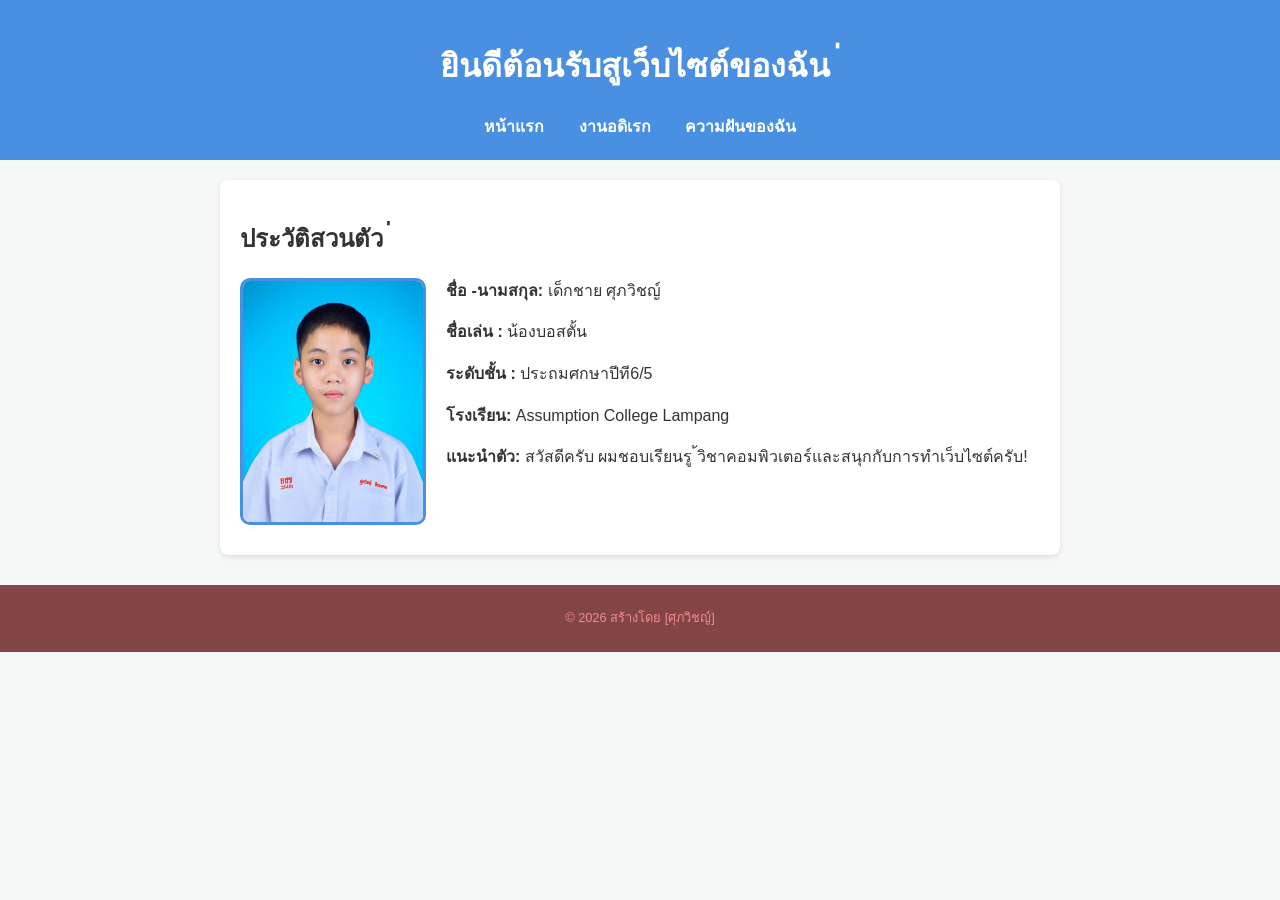
<file: index.html>
<!DOCTYPE html>
 <html lang="th">
 <head>
 <meta charset="UTF-8">
 <title>ประวัติสวนตัวของฉัน ่ </title>
 <link rel="stylesheet" href="style.css">
 </head>
 <body>
 <header>
 <h1>ยินดีต้อนรับสูเว็บไซต์ของฉัน ่ </h1>
 <nav> <a href="index.html">หน้าแรก</a>
 <a href="hobby.html">งานอดิเรก</a>
 <a href="skill.html">ความฝันของฉัน</a>
 </nav>
 </header>
 <section class="content">
 <h2>ประวัติสวนตัว ่ </h2>
 <img src="images/17496086523itQL89qGK.JPG" alt="รูปของฉัน" class="profile-img">
<p><strong>ชื่อ -นามสกุล:</strong> เด็กชาย ศุภวิชญ์</p>
 <p><strong>ชื่อเล่น :</strong> น้องบอสตั้น</p>
 <p><strong>ระดับชั้น :</strong> ประถมศกษาปีที6/5</p>
 <p><strong>โรงเรียน:</strong> Assumption College Lampang</p>
 <p><strong>แนะนําตัว:</strong> สวัสดีครับ ผมชอบเรียนรู ้วิชาคอมพิวเตอร์และสนุกกับการทําเว็บไซต์ครับ!</p>
 </section>

 <footer>
 <p>© 2026 สร้างโดย [ศุภวิชญ์]</p>
 </footer>
 </body>
 </html>
</file>
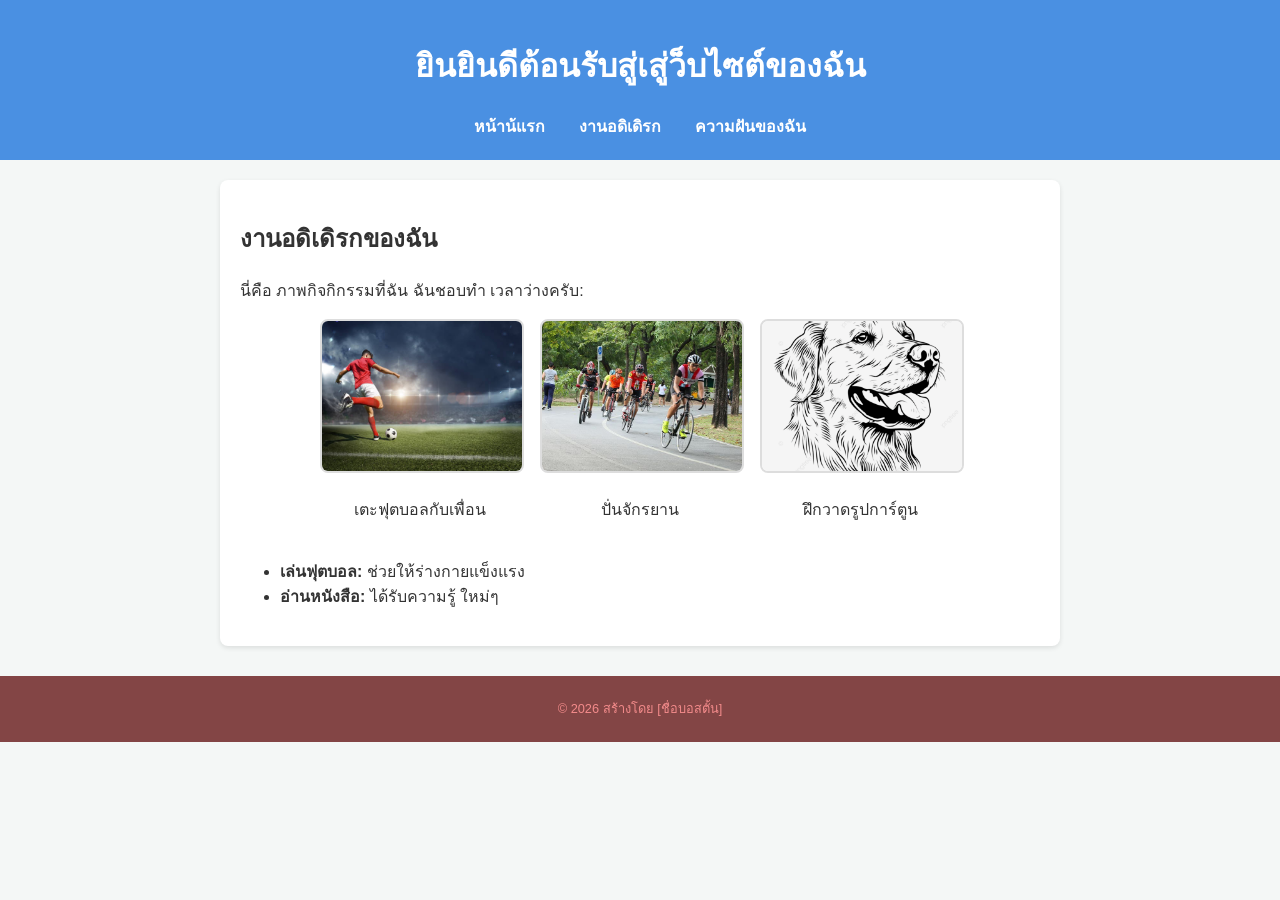
<file: hobby.html>
<!DOCTYPE html>
 <html lang="th">
 <head>
 <meta charset="UTF-8">
 <title>ประวัติวัติส่วนตัวของฉัน</title>
 <link rel="stylesheet" href="style.css">
 </head>
<body>
<header>
 <h1>ยินยินดีต้อนรับสู่เสู่ว็บไซต์ของฉัน</h1>
 <nav>
 <a href="index.html">หน้าน้แรก</a>
 <a href="hobby.html">งานอดิเดิรก</a>
 <a href="skill.html">ความฝันของฉัน</a>
 </nav>
 </header>
<section class="content">
 <h2>งานอดิเดิรกของฉัน</h2>
 <p>นี่คือ ภาพกิจกิกรรมที่ฉัน ฉันชอบทํา เวลาว่างครับ:</p>
 <div class="hobby-gallery">
 <div class="hobby-item">
 <img src="images/istockphoto-1202466316-612x612.jpg" alt="เตะฟุตบอล">
 <p>เตะฟุตบอลกับเพื่อน</p>
 </div>
 <div class="hobby-item">
 <img src="images/bi1.jpg" alt="ปั่นจักรยาน">
 <p>ปั่นจักรยาน</p>
 </div>
 <div class="hobby-item">
<img src="images/pngtree-line-drawing-dog-draw-png-image_13536404.png" alt="วาดรูป ">
 <p>ฝึกวาดรูปการ์ตูน </p>
 </div>
 </div>
 <ul>
 <li><strong>เล่นฟุตบอล:</strong> ช่วยให้ร่างกายแข็งแรง</li>
 <li><strong>อ่านหนังสือ:</strong> ได้รับความรู้ ใหม่ๆ </li>
</ul>
 </section>
 <footer>
 <p>© 2026 สร้างโดย [ชื่อบอสตั้น]</p>
</footer>
 </body>
 </html>
</file>
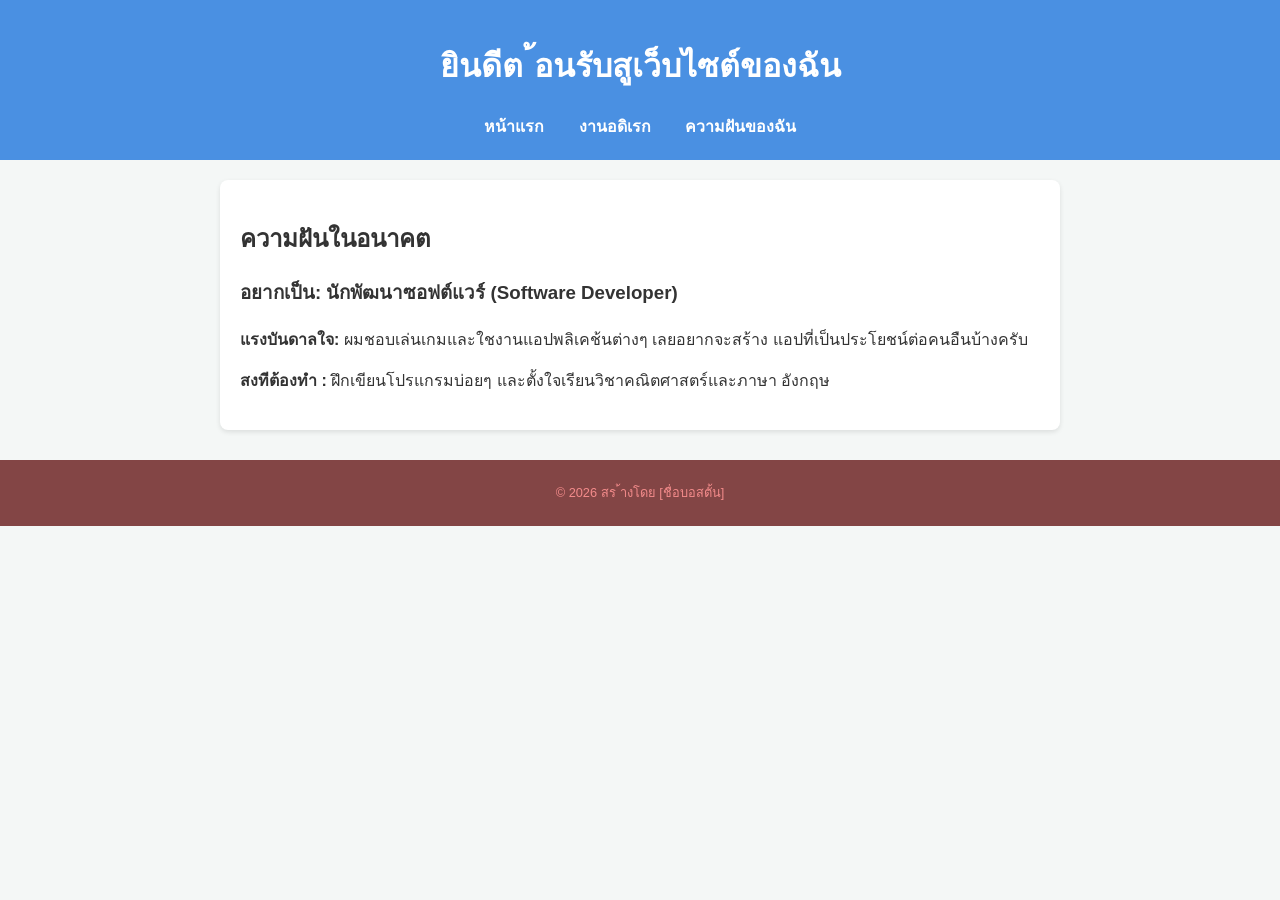
<file: skill.html>
<!DOCTYPE html>
 <html lang="th">
 <head>
 <meta charset="UTF-8">
 <title>ประวัติสวนตัวของฉัน ่ </title>
 <link rel="stylesheet" href="style.css">
 </head>
 <body>
 <header>
 <h1>ยินดีต ้อนรับสูเว็บไซต์ของฉัน  </h1>
 <nav>
 <a href="index.html">หน้าแรก</a>
 <a href="hobby.html">งานอดิเรก</a>
 <a href="skill.html">ความฝันของฉัน</a>
 </nav>
 </header>
 <section class="content">
 <h2>ความฝันในอนาคต</h2>
 <div class="dream-box">
 <h3>อยากเป็น: นักพัฒนาซอฟต์แวร์ (Software Developer)</h3>
 <p><strong>แรงบันดาลใจ:</strong> ผมชอบเล่นเกมและใชงานแอปพลิเคช้นต่างๆ เลยอยากจะสร้าง 
แอปที่เป็นประโยชน์ต่อคนอืนบ้างครับ</p>
 <p><strong>สงทีต้องทํา :</strong> ฝึกเขียนโปรแกรมบ่อยๆ และตั้งใจเรียนวิชาคณิตศาสตร์และภาษา
อังกฤษ</p>
 </div>
 </section>
 <footer>
 <p>© 2026 สร ้างโดย [ชื่อบอสตั้น]</p>
 </footer>
</body>
 </html>
</file>
<file: style.css>
/* กำหนดฟอนต์และพื้นหลัง */
body {
    font-family: 'Segoe UI', Tahoma, Geneva, Verdana, sans-serif;
    line-height: 1.6;
    margin: 0;
    padding: 0;
    background-color: #f4f7f6; /* พื้นหลังเทาอ่อน สบายตา */
    color: #333;
  }
  
  /* ส่วนหัวและเมนู */
  header {
    background-color: #4A90E2; /* ฟ้าสะอาดตา */
    color: white;
    padding: 20px;
    text-align: center;
  }
  
  nav {
    margin-top: 10px;
  }
  
  nav a {
    color: white; /* ตัวอักษรสีขาว */
    text-decoration: none;
    margin: 0 15px;
    font-weight: bold;
  }
  
  nav a:hover {
    text-decoration: underline;
  }
  
  /* ส่วนเนื้อหา */
  .content {
    max-width: 800px;
    margin: 20px auto;
    padding: 20px;
    background: white;
    border-radius: 8px;
    box-shadow: 0 2px 5px rgba(0,0,0,0.1);
  }
  
  .profile-img {
    width: 180px; /* ปรับขนาดความกว้างรูป */
    height: auto; /* ให้ความสูงปรับอัตโนมัติ */
    float: left; /* ให้รูปลอยไปทางซ้าย */
    margin-right: 20px; /* เว้นช่องว่างด้านขวา */
    margin-bottom: 10px; /* เว้นช่องว่างด้านล่าง */
    border-radius: 10px; /* ทำขอบมน (ใช้ 50% ถ้าต้องการวงกลม) */
    border: 3px solid #4A90E2;
  }
  
  /* ป้องกันไม่ให้เนื้อหาส่วนล่างไหลขึ้นมาปน */
  .content::after {
    content: "";
    display: table;
    clear: both;
  }
  
  /* กล่องรวมรูปภาพ */
  .hobby-gallery {
    display: flex; /* เรียงแนวนอน */
    flex-wrap: wrap; /* เกินหน้าจอให้ขึ้นบรรทัดใหม่ */
    gap: 20px; /* ระยะห่างระหว่างรูป */
    justify-content: center; /* จัดให้อยู่ตรงกลาง */
    margin-bottom: 20px;
  }
  
  /* แต่ละรูปและคำบรรยาย */
  .hobby-item {
    width: 200px;
    text-align: center;
  }
  
  .hobby-item img {
    width: 100%; /* เต็มกล่องแม่ */
    height: 150px; /* สูงเท่ากันทุกภาพ */
    object-fit: cover; /* ตัดภาพไม่ให้บิดเบี้ยว */
    border-radius: 8px;
    border: 2px solid #ddd;
  }
  
  /* ส่วนท้าย */
  footer {
    text-align: center;
    padding: 10px;
    font-size: 0.8em;
    color: #f38b8b;
    background-color: #834545;
    margin-top: 30px;
  }
</file>
